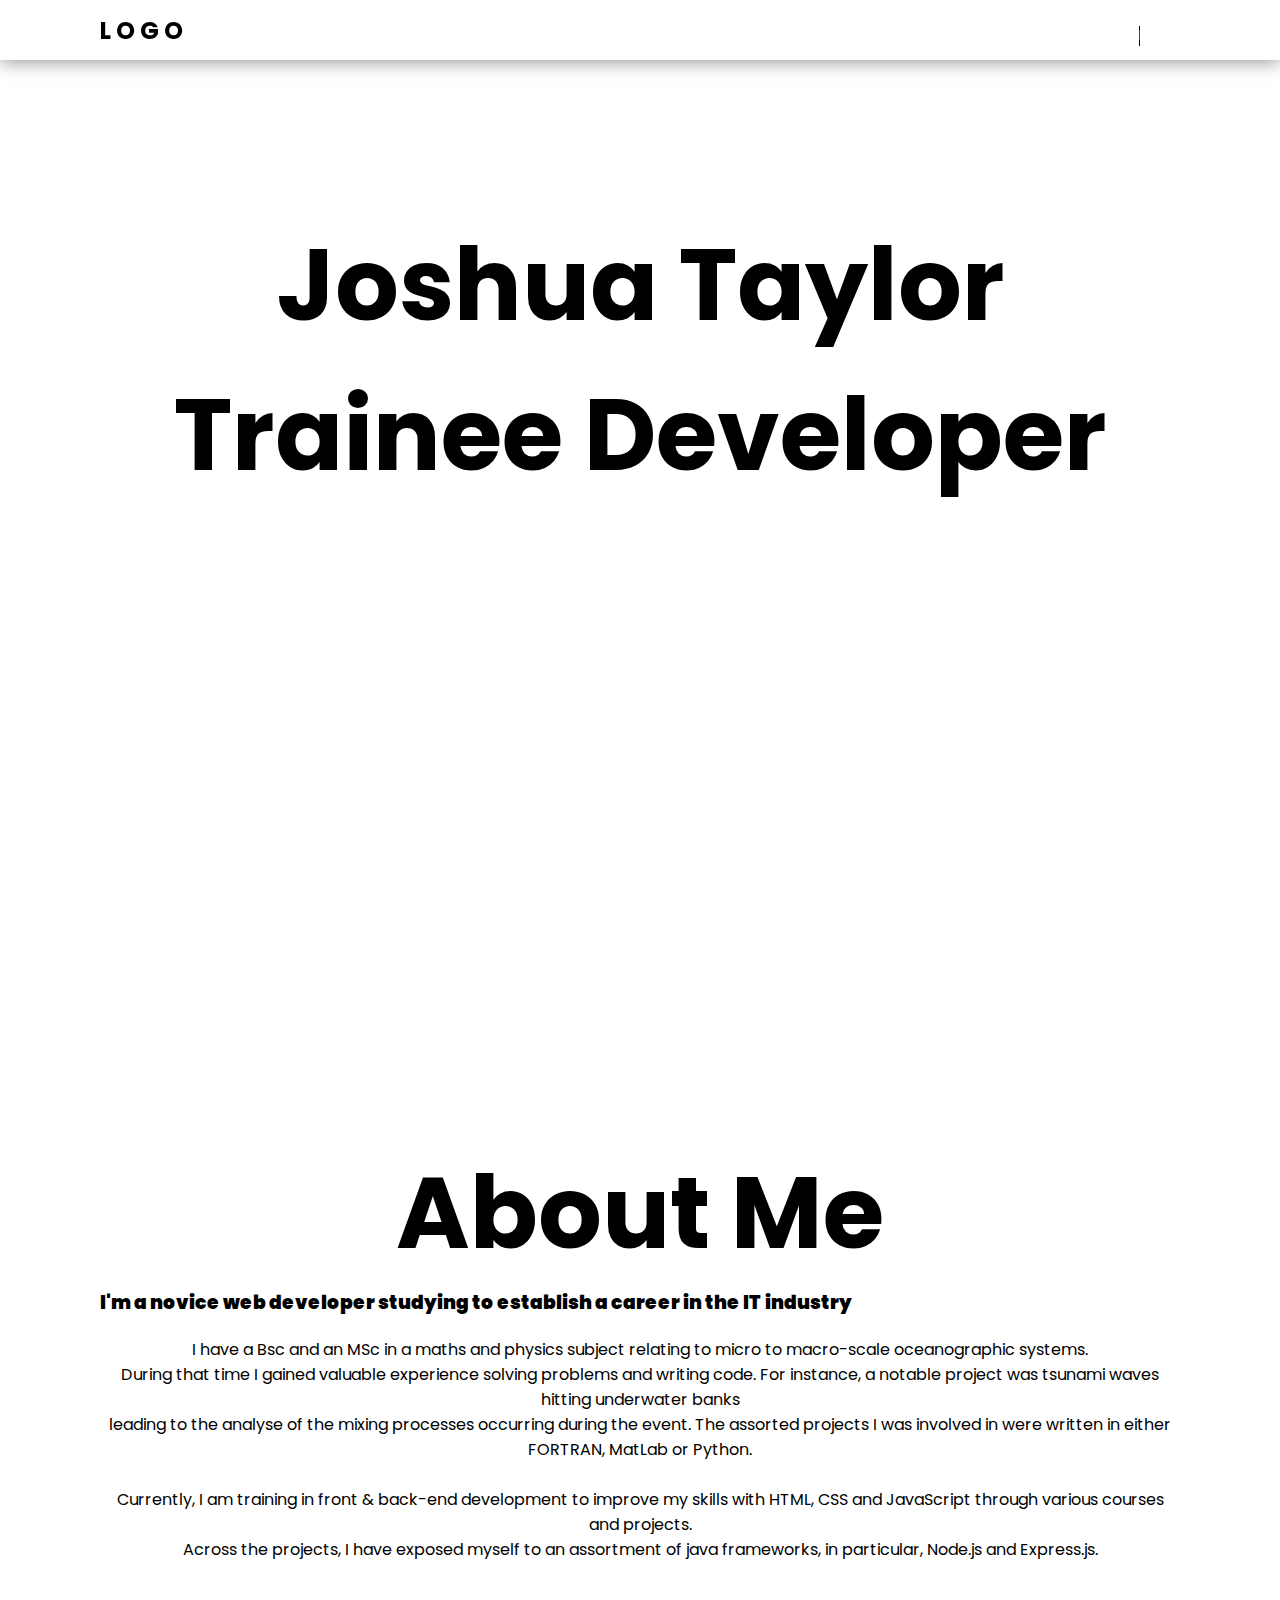
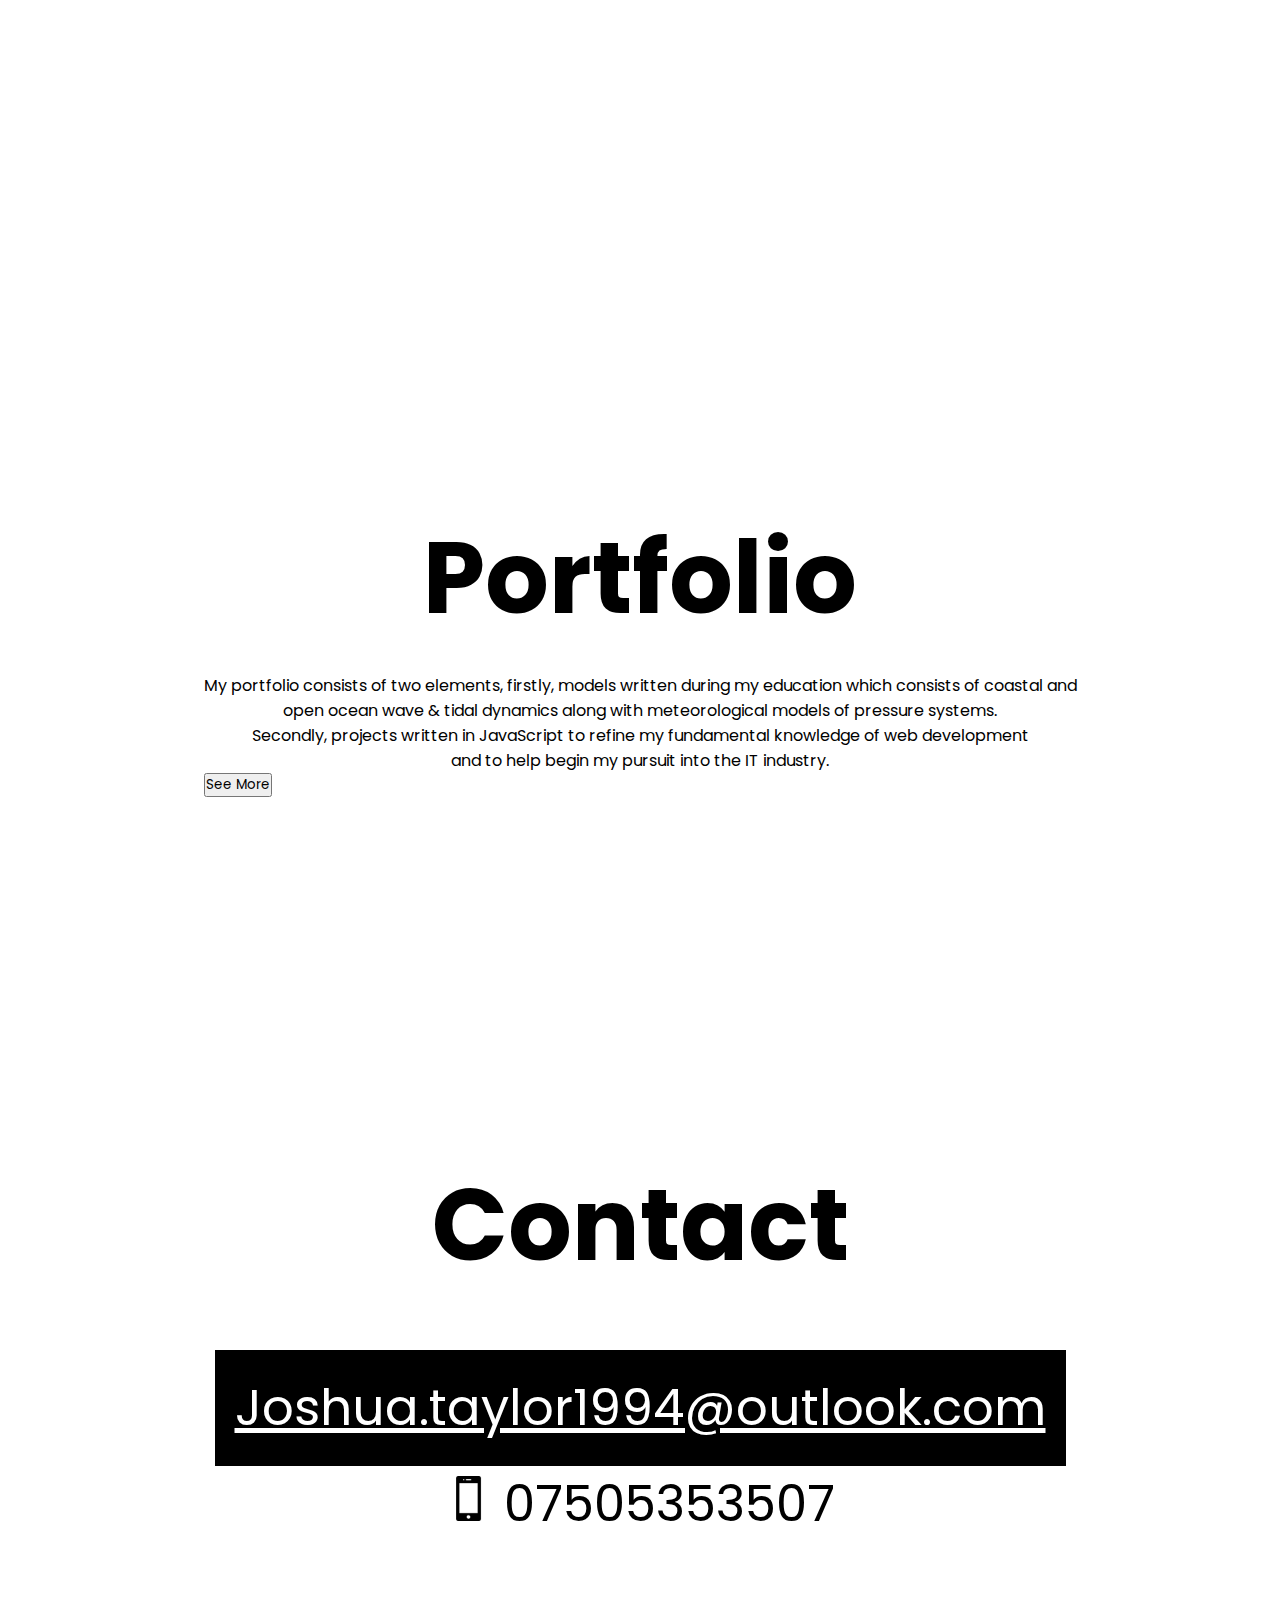
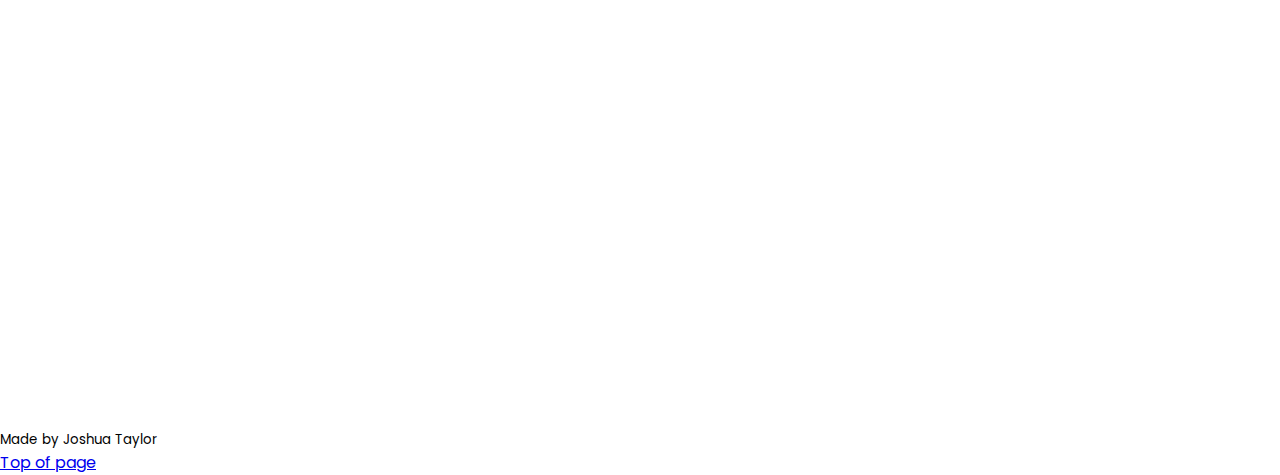
<file: index.html>
<html><head></head>
<body>
    <!---->
    <head>
        <link rel="stylesheet" href="style.css">
    </head>
    <header>
        <h2><a href="#home">LOGO</a></h2>
        <ul id='nav'>
            <li><a class="active" href="#home">Home</a></li>
            <li><a href="#about">About</a></li>
            <li><a href="#portfolio">Portfolio</a></li>
            <li><a href="#contact">Contact</a></li>
            <li><a id="close">
                <button onclick="getElementById('nav').style.width='0px'">Close</button></a></li>
        </ul>

        <div class="toggle">
            <button onclick="document.getElementById('nav').style.width= '700px' "><Menu></button>
        </div>
    </header>

    <section id="home">
        <h1><span>Joshua </span>Taylor <br><span> Trainee</span> Developer</h1>
    </section>

    <section id="about">
        <div>
            <h1>About Me</h1>
            <h3><strong>I'm a novice web developer studying to establish a career in the IT industry</strong></h3>

                <p>I have a Bsc and an MSc in a maths and physics subject relating to micro to macro-scale oceanographic systems.<br>
                During that time I gained valuable experience solving problems and writing code. For instance, a notable project was tsunami waves hitting underwater banks <br>
                leading to the analyse of the mixing processes occurring during the event. The assorted projects I was involved in were written in either FORTRAN, MatLab or Python.<br>
                <br>
                Currently, I am training in front & back-end development to improve my skills with HTML, CSS and JavaScript through various courses and projects.<br>
                Across the projects, I have exposed myself to an assortment of java frameworks, in particular, Node.js and Express.js.<br>
                </p>

        </div>
    </section>

    <section id="portfolio">
        <div>
        <h1>Portfolio</h1>

        <p>My portfolio consists of two elements, firstly, models written during my education which consists of coastal and <br> open ocean wave & tidal dynamics 
           along with meteorological models of pressure systems. <br>
           Secondly, projects written in JavaScript to refine my fundamental knowledge of web development <br> 
           and to help begin my pursuit into the IT industry.
        </p>
          
          <b id="SM">
               <button onclick="location.href='Portfolio.html'" type="button">See More</button></b>
        </div>
    </section>

    <section id="contact">
        <div>
        <h1>Contact</h1>
        <p><a href="mailto:">Joshua.taylor1994@outlook.com</a>
           <br>
           <img src="PhoneIcon.png" width="45">
           07505353507
        </p>
        </div>
    </section>
    
<footer class="page-footer">
<small>Made by Joshua Taylor</small>
</footer>

<a href="#top">Top of page</a>

</body>
</html>
</file>
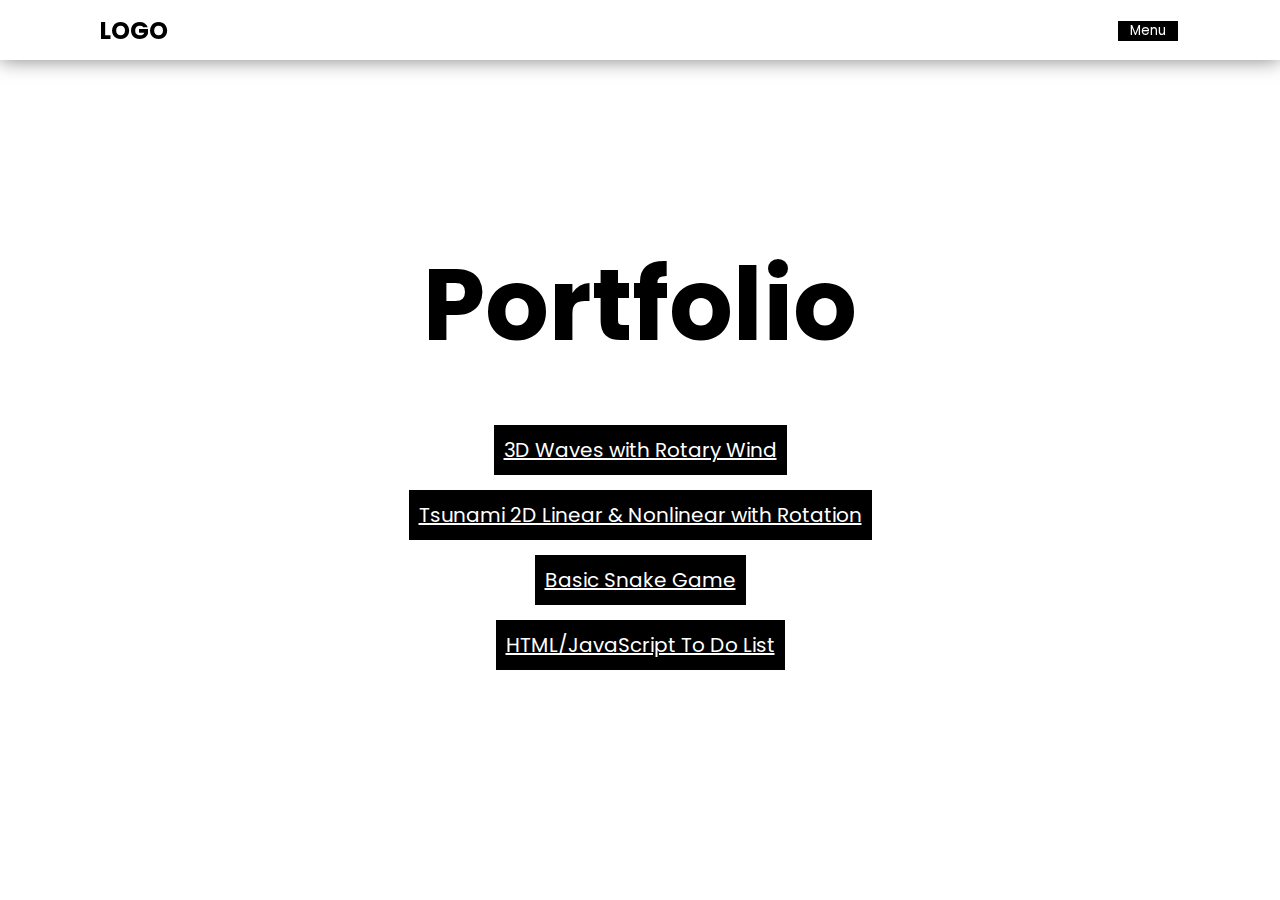
<file: Portfolio.html>
<html><head></head>
<body>
    <!---->
    <head>
        <link rel="stylesheet" href="Portfolio.css">
    </head>
    <header>
        <h2><a href="index.html">LOGO</a></h2>
        <ul id='nav'>
            <li><a href="index.html">Home</a></li>
            <li><a href="index.html#about">About</a></li>
            <li><a href="index.html#portfolio">Portfolio</a></li>
            <li><a href="index.html#contact">Contact</a></li>
            
            <li><a id="close">
                <button onclick="getElementById('nav').style.width='0px'">Close</button></a></li>
        
        </ul>

        <div class="toggle">
            <button onclick="document.getElementById('nav').style.width= '700px' "><Menu</button>
        </div>
    </header>

    <section id="Portfolio">
        <div>
        <h1>Portfolio</h1>
        <p>
             <a href="https://github.com/JTaylorMarine/3D-Waves-Rotary-Wind">3D Waves with Rotary Wind</a>
            <br>
            <a href="https://github.com/JTaylorMarine/Tasunami-2D-Linear-Nonlinear-Rotation">Tsunami 2D Linear & Nonlinear with Rotation</a>
             <br>
             <a href="https://github.com/JTaylorMarine/Snake-Game">Basic Snake Game</a>
             <br>
             <a href="https://github.com/JTaylorMarine/ToDoList">HTML/JavaScript To Do List</a>
        </p>
        </div>
    </section>

</body>
</html>
</file>
<file: style.css>
@import url('https://fonts.googleapis.com/css?family=Poppins&display=swap');

*{
    margin: 0;
    padding: 0;
    font-family: 'Poppins', sans-serif;
    scroll-behavior: smooth;
}

header{
    position: fixed;
    top: 0;
    left: 0;
    width: 100%;
    height: 60px;
    padding: 0px 100px;
    box-sizing: border-box;
    background: none;
    display: flex;
    border-top: 1px solid white;
    background: white;
    align-items: center;
    justify-content: space-between;
    box-shadow: 0px 0px 20px rgba(0, 0, 0, .5);
}

.active{
    background: #000;
}

h2{
    letter-spacing: 5px;
}

h2 a{
    color: black;
    text-decoration: none;
}

ul{
    display: flex;
    flex-direction: column;
    justify-content: left;
    position: absolute;
    top: 60px;
    left: 0;
    height: 100vh;
    overflow: hidden;
    width: 0px;
    background: rgba(0, 0, 0, .6);
    text-align: center;
    transition: .5s;
}

#close button{
    background: transparent;
    color: white;
    border: transparent;
    font-family: 'Poppins', sans-serif;
    font-size: 18px;
}

.toggle button{
    padding: 5px 20px;
    background:transparent;
    outline: none;
    position: relative;
    color: white;
    border: 1px solid white;
}

.toggle button:hover{
    color: white;
}

.toggle button::before{
    content: 'Menu';
    background: black;
    height: 200%;
    width: 2%;
    position: absolute;
    top: 0;
    left: 0;
    z-index: 1;
    transition: 0.6s;
}

.toggle button:hover::before{
    width: 100%;
}

  ul li{
      display: inline-block;
      padding: 5px 15px;
      margin: 20px 0px;
      color: white;
  }

  ul li a{
      text-decoration: none;
      color: white;
      padding: 5px 20px;
  }

  ul li a:hover{
      background: #000;
      color: white;
  }

  #home{
      display: flex;
      align-items: center;
      justify-content: center;
      height: 100vh;

      background: url(https://www.wallpapermaiden.com/image/2019/03/09/samsung-galaxy-m20-stock-desert-blue-sky-31008.jpeg);
      background-size: cover;
      background-repeat: no-repeat;
      background-position: center;
  }

  #home h1{
      margin-bottom: 180px;
  }

  span{
      color:black;
  }

  section{
      display: flex;
      justify-content: center;
      align-items: center;
      padding: 100px;      
      box-sizing: border-box;
      width: 100%;
      min-height: 100vh;
    }

    section p{
        font-size: px;
        text-align: center;
        margin-top: 20px;
    }

    section h1{
        font-size: 100px;
        text-align: center;
    }

section a{
    display: inline-block;
    font-size: 50px;
    padding: 20px;
    background: #000;
    margin-top: 30px;
    color:white;
}

#contact{
    display: inline-block;
    font-size: 50px;
    text-align: center;
    padding: 20px;
    background: white;
    margin-top: 30px;
    color: black;
}

#top{
    position: absolute;
    background: black;
    color: white;
}
</file>
<file: Portfolio.css>
@import url('https://fonts.googleapis.com/css?family=Poppins&display=swap');

*{
    margin: 0px;
    padding: 0;
    font-family: 'Poppins', sans-serif;
    scroll-behavior: smooth;
}

header{
    position: fixed;
    top: 0;
    left: 0;
    width: 100%;
    height: 60px;
    padding: 0px 100px;
    box-sizing: border-box;
    background: none;
    display: flex;
    border-top: 1px solid white;
    background: white;
    align-items: center;
    justify-content: space-between;
    box-shadow: 0px 0px 20px rgba(0, 0, 0, .5);
}

h2 a{
    color: black;
    text-decoration: none;
}

ul{
    display: flex;
    flex-direction: column;
    justify-content: left;
    position: absolute;
    top: 60px;
    left: 0;
    height: 100vh;
    overflow: hidden;
    width: 0px;
    background: rgba(0, 0, 0, .6);
    text-align: center;
    transition: .5s;
}

#close button{
    background: transparent;
    color: white;
    border: transparent;
    font-family: 'Poppins', sans-serif;
    font-size: 18px;
}

.toggle button{
    padding: 5px 30px;
    background:transparent;
    outline: none;
    position: relative;
    color: white;
    border: 2px solid white;
}

.toggle button:hover{
    color: white;
}

.toggle button::before{
    content: 'Menu';
    background: black;
    height: 200%;
    width: 100%;
    position: absolute;
    top: -5;
    left: 0;
}

.toggle button:hover::before{
    width: 100%;
}

  ul li{
      display: inline-block;
      padding: 5px 15px;
      margin: 20px 0px;
      color: white;
  }

  ul li a{
      text-decoration: none;
      color: white;
      padding: 5px 20px;
  }

  ul li a:hover{
      background: #000;
      color: white;
  }

  span{
      color:black;
  }

  section{
      display: flex;
      justify-content: center;
      align-items: center;
      padding: 100px;      
      box-sizing: border-box;
      width: 100%;
      min-height: 100vh;
    }

    section p{
        font-size: px;
        text-align: center;
        margin-top: 30px;
    }

    section h1{
        font-size: 100px;
        text-align: center;
    }

section a{
    display: inline-block;
    font-size: 20px;
    padding: 10px;
    background: #000;
    margin-top: 15px;
    color:white;
}

#top{
    position: absolute;
    background: black;
    color: white;
}
</file>
